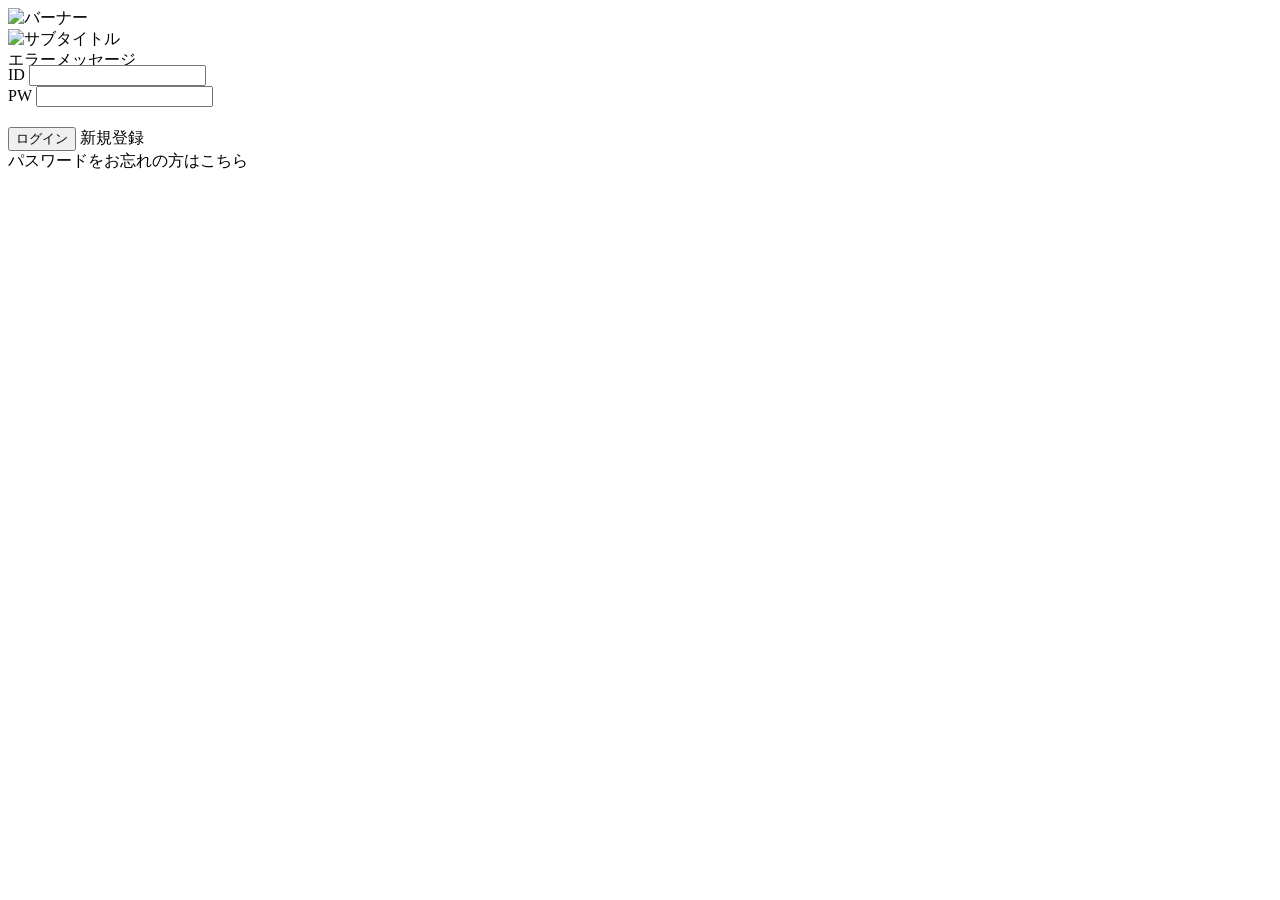
<file: src/main/resources/templates/login.html>
<!DOCTYPE html>
<html xmlns:th="http://www.thymeleaf.org">
<head>
    <meta charset="UTF-8">
    <meta name="viewport" content="width=device-width, initial-scale=1.0">
    <title>【 ログイン - E T T E 】</title>
    <link rel="stylesheet" th:href="@{/css/default.css}" />
    <link rel="stylesheet" th:href="@{/css/user.css}" />
</head>
    <!-- ヘッダー（ログイン未済）：実装完了 -->
    <div th:replace="~{fragments/header :: header}"></div>

    <!-- メイン：実装完了 -->
    <main>
        <div class="main-user-content">
            <!-- バーナー画像 -->
            <img th:src="@{/images/photo/default-banner.png}" alt="バーナー" class="img-default-banner" />

            <!-- コンテンツ -->
            <div class="div-default-form">
                <img th:src="@{/images/icon/signin.png}" alt="サブタイトル" class="img-default-subtitle" />
                <!-- ログイン処理ヴァリデーション -->
                <div style="height: 15px;">
                    <div th:if="${loginError}" th:text="${loginError}" class="validate-error">エラーメッセージ</div>
                </div>

                <!-- ログインフォーム -->
                <form th:action="@{/login}" method="post" class="form-login" th:object="${loginForm}">
                    
                    <!-- ログインID入力 -->
                    <div class="form-login-partion">
                        <label for="loginId" class="form-login-label">ID</label>
                        <input type="text" th:field="*{loginId}" id="loginId" class="form-login-input" /> 
                    </div>
                    <!-- ログインIDヴァリデーション -->
                    <div class="login-validate-div">
                        <div th:if="${#fields.hasErrors('loginId')}" th:errors="*{loginId}" class="validate-error">
                        </div>
                    </div>

                    <!-- パスワード入力 -->
                    <div class="form-login-partion">
                        <label for="password" class="form-login-label">PW</label>
                        <input type="password" th:field="*{password}" id="password" class="form-login-input" /> 
                    </div>
                    <!-- パスワードヴァリデーション -->
                    <div class="login-validate-div">
                        <div th:if="${#fields.hasErrors('password')}" th:errors="*{password}" class="validate-error">
                        </div>
                    </div>

                    <!-- ログインおよび新規登録ボタン -->
                    <div class="form-login-partion" style="margin-top: 20px;">
                        <button type="submit" class="button-header-default">ログイン</button>
                        <a th:href="@{/regist}" class="button-header-default">新規登録</a>
                    </div>


                    <!-- 未実装 -->
                    <div>
                        <a th:href="@{/findPassword}" class="link-login-findPw">パスワードをお忘れの方はこちら</a>
                    </div>
                </form>
            </div>
        </div>
    </main>

    <!-- フッター：実装完了 -->
    <div th:replace="~{fragments/footer :: footer}"></div>
</body>
</html>
</file>
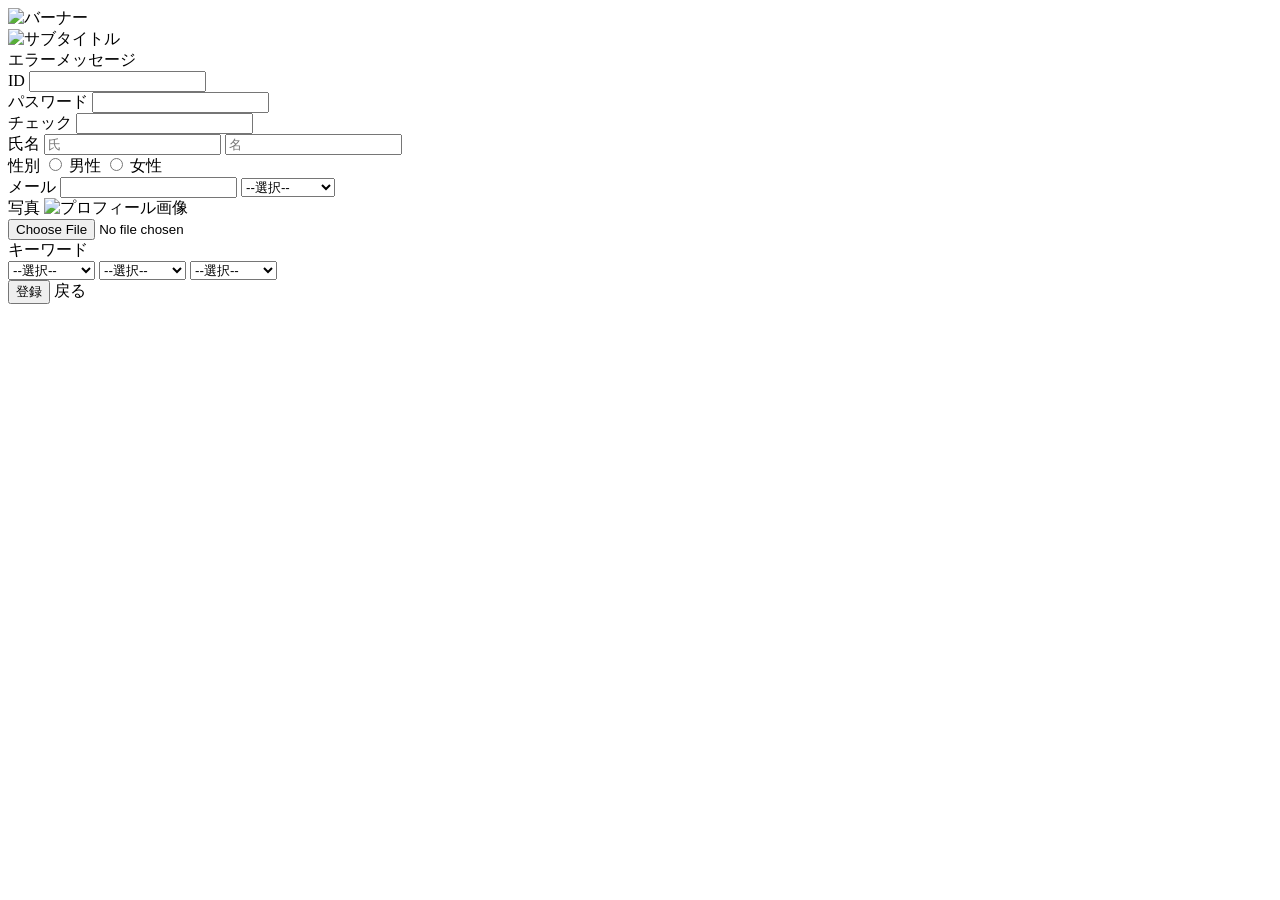
<file: src/main/resources/templates/regist.html>
<!DOCTYPE html>
<html xmlns:th="http://www.thymeleaf.org">

<head>
    <meta charset="UTF-8">
    <meta name="viewport" content="width=device-width, initial-scale=1.0">
    <title>【 新規登録 - E T T E 】</title>
    <link rel="stylesheet" th:href="@{/css/default.css}" />
    <link rel="stylesheet" th:href="@{/css/user.css}" />
</head>

<body>
    <!-- ヘッダー（ログイン未済）：実装完了 -->
    <div th:replace="~{fragments/header :: header}"></div>

    <!-- メイン：実装完了 -->
    <main>
        <div class="main-user-content">
            <!-- バーナー画像 -->
            <img th:src="@{/images/photo/default-banner.png}" alt="バーナー" class="img-default-banner" />

            <!-- コンテンツ -->
            <div class="div-default-form">
                <img th:src="@{/images/icon/regist.png}" alt="サブタイトル" class="img-default-subtitle" />
                <!-- ユーザー登録処理ヴァリデーション -->
                <div class="validate-div">
                    <div th:if="${titleError}" th:text="${titleError}" class="validate-error">エラーメッセージ</div>
                </div>

                <!-- ユーザー登録フォーム -->
                <form th:action="@{/registUser}" method="post" th:object="${userRegistForm}" class="form-regist"
                    enctype="multipart/form-data">

                    <!-- ログインID入力 -->
                    <div class="form-regist-partion">
                        <label for="loginId" class="form-regist-label">ID</label>
                        <input type="text" th:field="*{loginId}" id="loginId" class="form-regist-input" />
                    </div>
                    <!-- ログインIDヴァリデーション -->
                    <div class="validate-div">
                        <div th:if="${#fields.hasErrors('loginId')}" th:errors="*{loginId}" class="validate-error">
                        </div>
                    </div>

                    <!-- パスワード入力 -->
                    <div class="form-regist-partion">
                        <label for="password" class="form-regist-label">パスワード</label>
                        <input type="password" th:field="*{password}" id="password" class="form-regist-input" />
                    </div>
                    <div class="form-regist-partion">
                        <label for="passCheck" class="form-regist-label">チェック</label>
                        <input type="password" th:field="*{passCheck}" id="passCheck" class="form-regist-input" />
                    </div>
                    <!-- パスワードヴァリデーション -->
                    <div class="validate-div">
                        <div th:if="${#fields.hasErrors('password')}" th:errors="*{password}" class="validate-error">
                        </div>
                        <div th:if="${#fields.hasErrors('passCheck')}" th:errors="*{passCheck}" class="validate-error">
                        </div>
                    </div>

                    <!-- 氏名入力 -->
                    <div class="form-regist-partion">
                        <label for="userName" class="form-regist-label">氏名</label>
                        <input type="text" th:field="*{lastName}" id="userName" class="form-regist-input-s"
                            placeholder="氏" />
                        <input type="text" th:field="*{firstName}" class="form-regist-input-s" placeholder="名" />
                    </div>
                    <!-- 氏名ヴァリデーション -->
                    <div class="validate-div">
                        <div th:if="${#fields.hasErrors('lastName')}" th:errors="*{lastName}" class="validate-error">
                        </div>
                        <div th:if="${#fields.hasErrors('firstName')}" th:errors="*{firstName}" class="validate-error">
                        </div>
                    </div>

                    <!-- 性別入力 -->
                    <div class="form-regist-partion">
                        <label class="form-regist-label">性別</label>
                        <label for="gender-male">
                            <input type="radio" th:field="*{gender}" id="gender-male" value="male"> 男性
                        </label>
                        <label for="gender-female">
                            <input type="radio" th:field="*{gender}" id="gender-female" value="female"> 女性
                        </label>
                    </div>
                    <!-- 性別ヴァリデーション -->
                    <div class="validate-div">
                        <div th:if="${#fields.hasErrors('gender')}" th:errors="*{gender}" class="validate-error"></div>
                    </div>

                    <!-- メール入力 -->
                    <div class="form-regist-partion">
                        <label for="email" class="form-regist-label">メール</label>
                        <input type="text" th:field="*{email}" id="email" class="form-regist-input-s" />
                        <select th:field="*{domain}" id="email-domain" class="form-regist-select">
                            <option value="" disabled selected>--選択--</option>
                            <option value="@gmail.com">gmail.com</option>
                            <option value="@yahoo.co.jp">yahoo.co.jp</option>
                            <option value="@outlook.com">outlook.com</option>
                            <option value="custom">その他</option>
                        </select>
                    </div>

                    <!-- ユーザー写真ファイル登録 -->
                    <div class="form-regist-partion">
                        <label class="form-regist-label">写真</label>
                        <img id="previewImage"
                            th:src="${userRegistForm.imagePath != null} ? @{/images/photo/{file}(file=${userRegistForm.imagePath})} : @{/images/photo/default-profile.png}"
                            alt="プロフィール画像" class="img-regist-profile" />
                    </div>
                    <div class="div-regist-file">
                        <input type="file" id="imageInput" name="userImage" class="probDetail-file" />
                    </div>

                    <!-- キーワード入力 -->
                    <label class="form-regist-label">キーワード</label>
                    <div class="form-regist-partion">
                        <select th:field="*{keyword1}" id="keyword1" class="form-regist-select">
                            <option value="" disabled selected>--選択--</option>
                            <option th:each="k : ${keywordList}" th:value="${k.keywordId}" th:text="${k.keywordName}">
                                キーワード</option>
                        </select>
                        <select th:field="*{keyword2}" id="keyword2" class="form-regist-select">
                            <option value="" disabled selected>--選択--</option>
                            <option th:each="k : ${keywordList}" th:value="${k.keywordId}" th:text="${k.keywordName}">
                                キーワード</option>
                        </select>
                        <select th:field="*{keyword3}" id="keyword3" class="form-regist-select">
                            <option value="" disabled selected>--選択--</option>
                            <option th:each="k : ${keywordList}" th:value="${k.keywordId}" th:text="${k.keywordName}">
                                キーワード</option>
                        </select>
                    </div>
                    <!-- キーワードヴァリデーション -->
                    <div class="validate-div">
                        <div th:if="${#fields.hasErrors('keyword1')}" th:errors="*{keyword1}" class="validate-error">
                        </div>
                        <div th:if="${#fields.hasErrors('keyword2')}" th:errors="*{keyword2}" class="validate-error">
                        </div>
                        <div th:if="${#fields.hasErrors('keyword3')}" th:errors="*{keyword3}" class="validate-error">
                        </div>
                    </div>

                    <!-- ユーザー登録および戻るボタン -->
                    <div class="form-regist-partion2">
                        <button type="submit" class="button-header-default">登録</button>
                        <a th:href="@{/index}" class="button-header-default">戻る</a>
                    </div>
                </form>
            </div>
        </div>
    </main>

    <!-- フッター -->
    <div th:replace="fragments/footer :: footer"></div>
</body>

</html>
<script>
    document.addEventListener("DOMContentLoaded", function () {
        const imageInput = document.getElementById("imageInput");
        const previewImage = document.getElementById("previewImage");

        imageInput.addEventListener("change", function () {
            const file = this.files[0];
            if (file) {
                const reader = new FileReader();
                reader.onload = function (e) {
                    previewImage.src = e.target.result;
                };
                reader.readAsDataURL(file);
            }
        });
    });
</script>
</file>
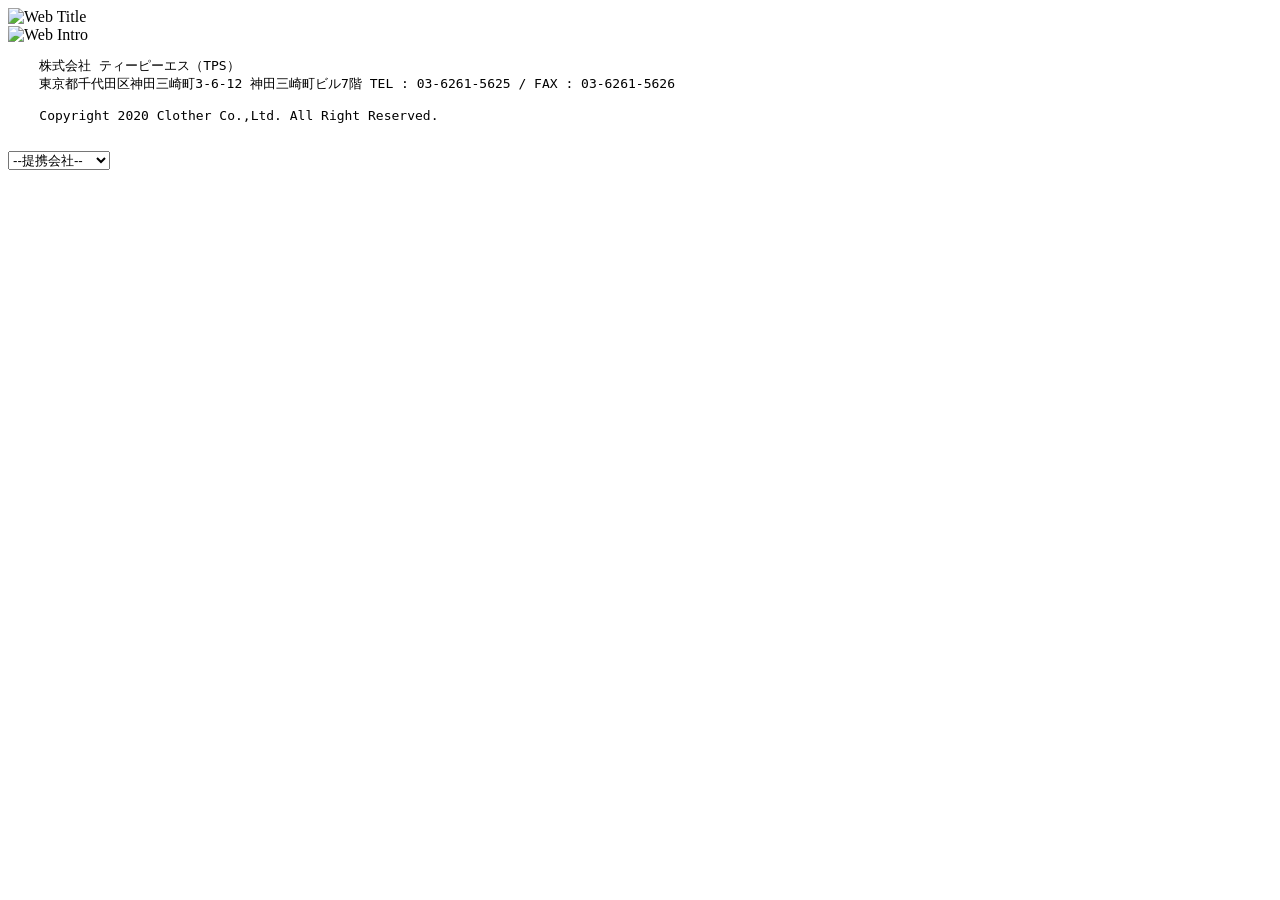
<file: src/main/resources/templates/fragments/footer.html>
<!DOCTYPE html>
<html lang="en">
<head>
    <meta charset="UTF-8">
    <meta name="viewport" content="width=device-width, initial-scale=1.0">
    <title>footer</title>
    <link rel="stylesheet" th:href="@{/css/default.css}" />
</head>
<body>
    <div th:fragment="footer">
        <footer>
            <div class="footer-div1">
                <a th:href="@{/index}">
                    <img th:src="@{/images/icon/webTitle.png}" alt="Web Title" class="img-footer-webtitle" />
                </a>
            </div>
            <div class="footer-div2">
                <img th:src="@{/images/icon/intersect.png}" alt="Web Intro" class="img-footer-webintro" />
                <div>
                    <pre class="footer-pre">
    株式会社 ティーピーエス（TPS）
    東京都千代田区神田三崎町3-6-12 神田三崎町ビル7階 TEL : 03-6261-5625 / FAX : 03-6261-5626

    Copyright 2020 Clother Co.,Ltd. All Right Reserved.
                    </pre>
                </div>
            </div>
            <div class="footer-div3">
                <select class="select-footer-companys">
                    <option>--提携会社--</option>
                    <option>株式会社SKI</option>
                    <option>株式会社CSE</option>
                    <option>株式会社ATG</option>
                </select>
            </div>
        </footer>
    </div>
</body>
</html>
</file>
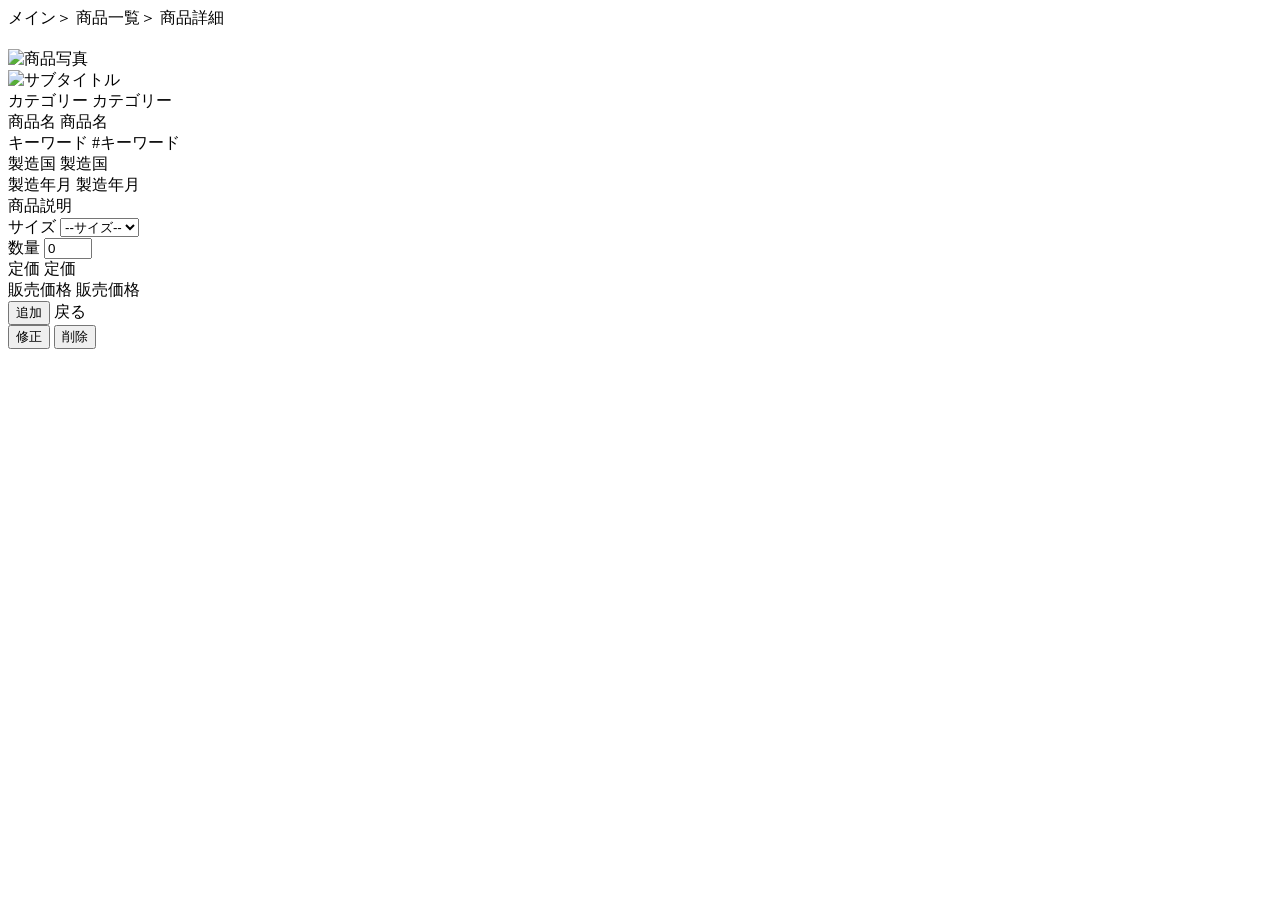
<file: src/main/resources/templates/productView/prodDetail.html>
<!DOCTYPE html>
<html xmlns:th="http://www.thymeleaf.org">

<head>
    <meta charset="UTF-8">
    <meta name="viewport" content="width=device-width, initial-scale=1.0">
    <title>【 商品詳細 - E T T E 】</title>
    <link rel="stylesheet" th:href="@{/css/default.css}" />
    <link rel="stylesheet" th:href="@{/css/product.css}" />
</head>

<body>

    <div th:replace="fragments/headerLogined :: header"></div>

    <main>
        <div class="page-path" style="margin-bottom: 20px;">
            <a th:href="@{/index}">メイン＞</a>
            <a th:href="@{/productList}">商品一覧＞</a>
            <a th:href="@{/productDetail}">商品詳細</a>
        </div>

        <div class="probDetail-content">
            <img th:src="${product.imagePath}" alt="商品写真" class="img-default-banner" />

            <div class="div-default-form">
                <img th:src="@{/images/icon/productdetail.png}" alt="サブタイトル" class="img-default-subtitle" />

                <form th:action="@{/cartIn}" method="post" th:object="${cartForm}" class="prodDetail-form">
                    <input type="hidden" th:field="*{productId}" />

                    <div class="probDetail-grid2 probDetail-partion">
                        <div class="probDetail-grid2">
                            <label class="prodDetail-label">カテゴリー</label>
                            <span class="probDetail-span1" th:text="${categoryName}"
                                style="overflow: hidden;">カテゴリー</span>
                        </div>

                        <div>
                            <label class="prodDetail-label">商品名</label>
                            <span class="probDetail-span4" th:text="${product.productName}">商品名</span>
                        </div>
                    </div>

                    <div class="probDetail-partion">
                        <label class="prodDetail-label">キーワード</label>
                        <span class="probDetail-span3" th:text="|＃${keywordName}|">#キーワード</span>
                    </div>

                    <div class="probDetail-grid2 probDetail-partion">
                        <div class="probDetail-grid2">
                            <label class="prodDetail-label">製造国</label>
                            <span class="probDetail-span1" th:text="${countryName}">製造国</span>
                        </div>

                        <div class="probDetail-grid2">
                            <label class="prodDetail-label">製造年月</label>
                            <span class="probDetail-span1" th:text="${product.manufactureDate}">製造年月</span>
                        </div>
                    </div>

                    <div class="probDetail-partion">
                        <span class="probDetail-span2" th:text="${product.description}">商品説明</span>
                    </div>

                    <div class="probDetail-grid2 probDetail-partion">
                        <div class="probDetail-grid2">
                            <label class="prodDetail-label">サイズ</label>
                            <select class="prodDetail-select" th:field="*{sizeId}">
                                <option value="" disabled selected>--サイズ--</option>
                                <option value="1">- S -</option>
                                <option value="2">- M -</option>
                                <option value="3">- L -</option>
                                <option value="4">- XL -</option>
                            </select>
                        </div>
                        <div class="probDetail-grid2">
                            <label class="prodDetail-label">数量</label>
                            <input type="number" th:field="*{quantity}" class="prodDetail-numbers" min="1" max="99"
                                value="0" required />
                        </div>
                    </div>

                    <div class="probDetail-grid2 probDetail-partion">
                        <div class="probDetail-grid2">
                            <label class="prodDetail-label">定価</label>
                            <span class="probDetail-span1" th:text="|￥${product.regularPrice}|">定価</span>
                        </div>
                        <div class="probDetail-grid2">
                            <label class="prodDetail-label">販売価格</label>
                            <span class="probDetail-span1" th:text="|￥${product.salePrice}|">販売価格</span>
                        </div>
                    </div>

                    <div class="probDetail-buttondiv">
                        <button class="probDetail-button">追加</button>
                        <a th:href="@{session.userId != null} ? '/productList' : '/index'"
                            class="probDetail-button">戻る</a>
                    </div>
                </form>

                <form method="get" class="admin-button">
                    <input type="hidden" name="productId" th:value="${product.productId}" />
                    <button th:if="${session.roleId == 1}" type="submit" class="probDetail-button"
                        formaction="/productUpdate">修正</button>
                    <button th:if="${session.roleId == 1}" type="submit" class="probDetail-button"
                        formaction="/productDelete">削除</button>
                </form>
            </div>
        </div>
    </main>

    <div th:replace="fragments/footer :: footer"></div>
</body>

</html>
</file>
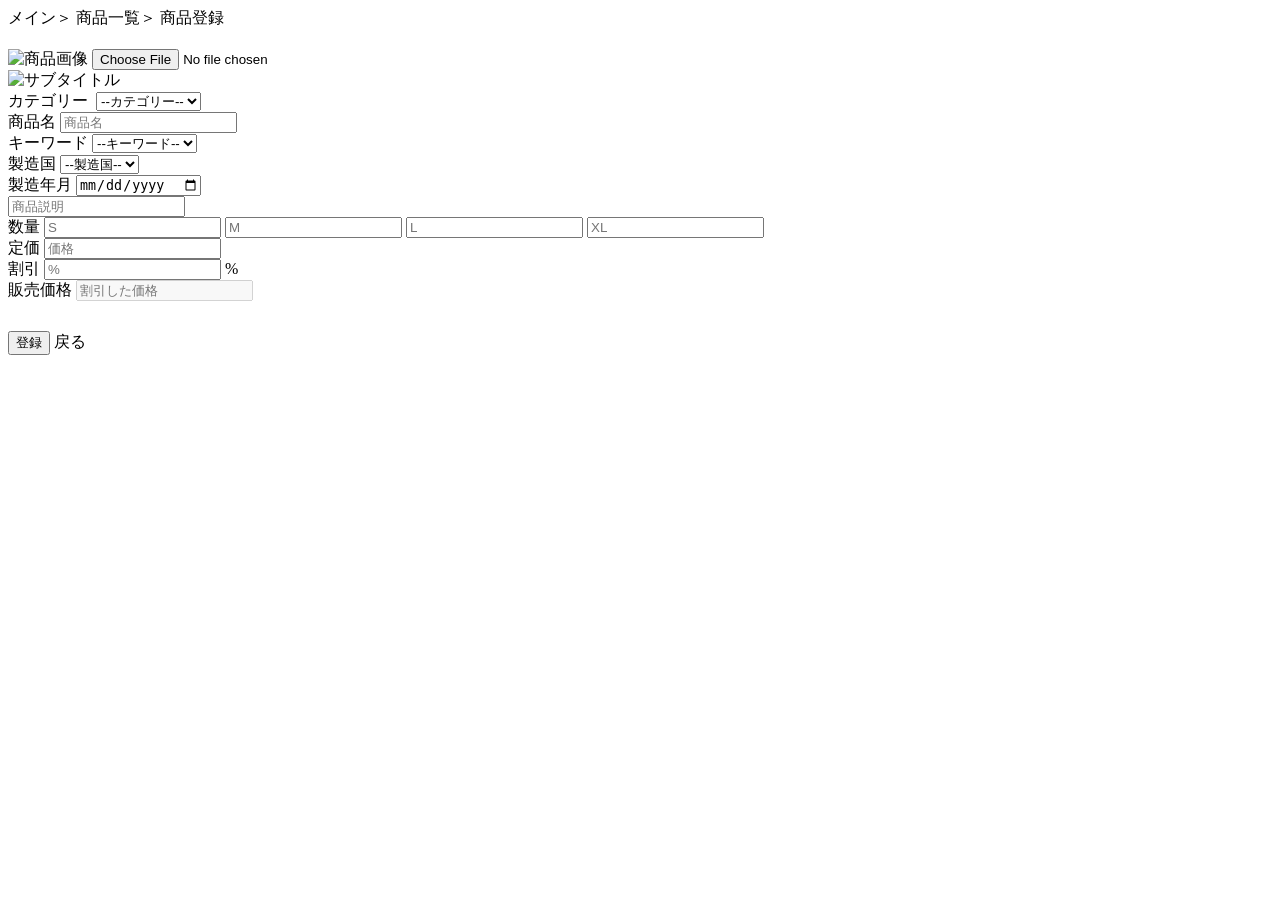
<file: src/main/resources/templates/productView/prodRegist.html>
<!DOCTYPE html>
<html xmlns:th="http://www.thymeleaf.org">

<head>
    <meta charset="UTF-8">
    <meta name="viewport" content="width=device-width, initial-scale=1.0">
    <title>【 商品登録 - E T T E 】</title>
    <link rel="stylesheet" th:href="@{/css/default.css}" />
    <link rel="stylesheet" th:href="@{/css/product.css}" />
</head>

<body>
    <div th:replace="fragments/headerLogined :: header"></div>

    <main>
        <div class="page-path" style="margin-bottom: 20px;">
            <a th:href="@{/index}">メイン＞</a>
            <a th:href="@{/productList}">商品一覧＞</a>
            <a th:href="@{/productRegist}">商品登録</a>
        </div>

        <div class="probDetail-content">
            <form th:action="@{/productRegist}" th:object="${productRegistForm}" method="post"
                enctype="multipart/form-data" class="product-imgRegister">
                <div class="product-image-div">
                    <img id="previewImage"
                        th:src="${productRegistForm.imagePath != null} ? @{/images/photo/{file}(file=${productRegistForm.imagePath})} : @{/images/photo/default-banner.png}"
                        alt="商品画像" class="img-default-banner" style="width: 100%;" />
                    <input type="file" id="imageInput" name="productImage" class="probDetail-file" />
                </div>

                <div class="div-default-form">
                    <img th:src="@{/images/icon/registproduct.png}" alt="サブタイトル" class="img-default-subtitle" />
                    <div class="prodDetail-form">
                        <div class="probDetail-grid2 prodUpdate-partion">
                            <div class="probDetail-grid2">
                                <label class="prodDetail-label" style="margin-right: 4px;">カテゴリー</label>
                                <select th:field="*{categoryId}" class="prodDetail-select">
                                    <option value="">--カテゴリー--</option>
                                    <option th:each="c : ${categoryList}" th:value="${c.categoryId}"
                                        th:text="${c.categoryName}">カテゴリー１</option>
                                </select>
                            </div>

                            <div class="probUpdate-grid2">
                                <label class="prodDetail-label">商品名</label>
                                <input type="text" th:field="*{productName}" placeholder="商品名"
                                    class="prodUpdate-input1" />
                            </div>
                        </div>

                        <div class="prodUpdate-grid4 probDetail-partion">
                            <label class="prodDetail-label">キーワード</label>
                            <select th:field="*{keywordId}" class="prodDetail-select">
                                <option value="">--キーワード--</option>
                                <option th:each="k : ${keywordList}" th:value="${k.keywordId}"
                                    th:text="${k.keywordName}">
                                    キーワード</option>
                            </select>
                        </div>

                        <div class="probDetail-grid2 probDetail-partion">
                            <div class="probDetail-grid2">
                                <label class="prodDetail-label">製造国</label>
                                <select th:field="*{countryId}" class="prodDetail-select">
                                    <option value="">--製造国--</option>
                                    <option th:each="country : ${countryList}" th:value="${country.countryId}"
                                        th:text="${country.countryName}">製造国</option>
                                </select>
                            </div>

                            <div class="probDetail-grid2">
                                <label class="prodDetail-label">製造年月</label>
                                <input type="date" th:field="*{manufactureDate}" class="probUpdate-date" />
                            </div>
                        </div>

                        <div class="probDetail-partion">
                            <input type="text" th:field="*{description}" class="probDetail-span2" placeholder="商品説明" />
                        </div>

                        <div class="prodUpdate-grid5 probDetail-partion">
                            <label class="prodDetail-label">数量</label>
                            <input type="number" th:field="*{stockS}" min="0" placeholder="S"
                                class="prodUpdate-numbers" />
                            <input type="number" th:field="*{stockM}" min="0" placeholder="M"
                                class="prodUpdate-numbers" />
                            <input type="number" th:field="*{stockL}" min="0" placeholder="L"
                                class="prodUpdate-numbers" />
                            <input type="number" th:field="*{stockXL}" min="0" placeholder="XL"
                                class="prodUpdate-numbers" />
                        </div>

                        <div class="prodUpdate-grid31 probDetail-partion">
                            <div class="prodUpdate-grid22">
                                <label class="prodDetail-label">定価</label>
                                <input type="number" th:field="*{regularPrice}" class="prodUpdate-price"
                                    placeholder="価格" style="color: black;" />
                            </div>
                            <div class="prodUpdate-percentdiv">
                                <label class="prodDetail-label">割引</label>
                                <input type="number" th:field="*{discountRate}" class="prodUpdate-percent"
                                    placeholder="%" />
                                <span>%</span>
                            </div>
                            <div class="prodUpdate-grid21">
                                <label class="prodDetail-label">販売価格</label>
                                <input type="number" th:field="*{salePrice}" class="prodUpdate-price"
                                    placeholder="割引した価格" disabled />
                            </div>
                        </div>
                        <div class="probDetail-buttondiv" style="margin-top: 30px;">
                            <button type="submit" class="probDetail-button">登録</button>
                            <a th:href="@{session.userId != null} ? '/productList' : '/index'"
                                class="probDetail-button">戻る</a>
                        </div>
                    </div>
                </div>
            </form>
        </div>
    </main>

    <div th:replace="fragments/footer :: footer"></div>
</body>

</html>
<script>
    document.addEventListener("DOMContentLoaded", function () {
        function updateSalePrice() {
            const regularPrice = parseFloat(document.querySelector('[name="regularPrice"]').value) || 0;
            const discountRate = parseFloat(document.querySelector('[name="discountRate"]').value) || 0;
            const salePrice = Math.floor(regularPrice * (1 - discountRate / 100));
            document.querySelector('[name="salePrice"]').value = salePrice;
        }

        document.querySelector('[name="regularPrice"]').addEventListener('input', updateSalePrice);
        document.querySelector('[name="discountRate"]').addEventListener('input', updateSalePrice);

        const imageInput = document.getElementById("imageInput");
        const previewImage = document.getElementById("previewImage");

        imageInput.addEventListener("change", function () {
            const file = this.files[0];
            if (file) {
                const reader = new FileReader();
                reader.onload = function (e) {
                    previewImage.src = e.target.result;
                };
                reader.readAsDataURL(file);
            }
        });
    });
</script>
</file>
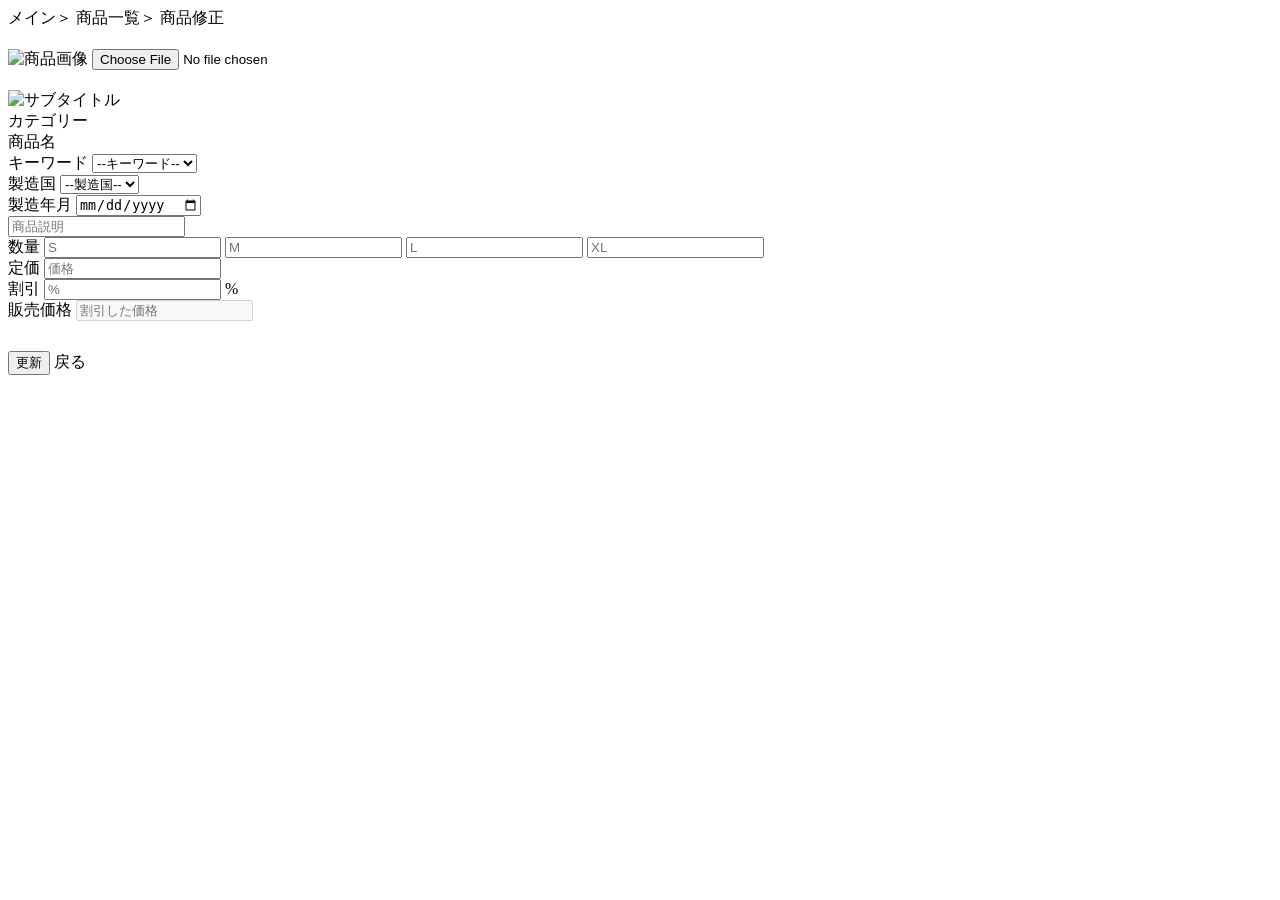
<file: src/main/resources/templates/productView/prodUpdate.html>
<!DOCTYPE html>
<html xmlns:th="http://www.thymeleaf.org">

<head>
    <meta charset="UTF-8">
    <meta name="viewport" content="width=device-width, initial-scale=1.0">
    <title>【 商品修正 - E T T E 】</title>
    <link rel="stylesheet" th:href="@{/css/default.css}" />
    <link rel="stylesheet" th:href="@{/css/product.css}" />
</head>

<body>

    <div th:replace="fragments/headerLogined :: header"></div>

    <main>

        <div class="page-path" style="margin-bottom: 20px;">
            <a th:href="@{/index}">メイン＞</a>
            <a th:href="@{/productList}">商品一覧＞</a>
            <a th:href="@{/productUpdate}">商品修正</a>
        </div>

        <div class="probDetail-content">
            <form th:action="@{/productUpdate}" method="post" th:object="${productUpdateForm}"
                enctype="multipart/form-data" class="product-imgRegister">
                <input type="hidden" th:field="*{productId}" />

                <div style="margin: 20px 0;">
                    <img id="previewImage" th:src="|${productUpdateForm.imagePath}|" alt="商品画像"
                        class="img-default-banner" style="width: 100%;" />
                    <input type="file" id="imageInput" name="productImage" class="probDetail-file" />
                </div>

                <div class="div-default-form">

                    <img th:src="@{/images/icon/updateproduct.png}" alt="サブタイトル" class="img-default-subtitle" />

                    <div class="prodDetail-form">
                        <div class="probDetail-grid2 prodUpdate-partion">

                            <div class="probDetail-grid2">
                                <label class="prodDetail-label" style="margin-right: 4px;">カテゴリー</label>
                                <input type="hidden" th:field="*{categoryId}" />
                                <span th:each="c : ${categoryList}"
                                    th:if="${c.categoryId} == ${productUpdateForm.categoryId}"
                                    th:text="${c.categoryName}" class="prodDetail-select" style="color: gray;">
                                </span>
                            </div>

                            <div class="probUpdate-grid2">
                                <label class="prodDetail-label">商品名</label>
                                <input type="hidden" th:field="*{productName}" />
                                <span th:text="*{productName}" class="prodUpdate-input1" style="color: gray;"></span>
                            </div>
                        </div>

                        <div class="prodUpdate-grid4 probDetail-partion">

                            <label class="prodDetail-label">キーワード</label>
                            <select th:field="*{keywordId}" class="prodDetail-select">
                                <option value="">--キーワード--</option>
                                <option th:each="k : ${keywordList}" th:value="${k.keywordId}"
                                    th:text="${k.keywordName}">キーワード</option>
                            </select>
                        </div>

                        <div class="probDetail-grid2 probDetail-partion">

                            <div class="probDetail-grid2">
                                <label class="prodDetail-label">製造国</label>
                                <select th:field="*{countryId}" class="prodDetail-select">
                                    <option value="">--製造国--</option>
                                    <option th:each="country : ${countryList}" th:value="${country.countryId}"
                                        th:text="${country.countryName}">製造国</option>
                                </select>
                            </div>

                            <div class="probDetail-grid2">
                                <label class="prodDetail-label">製造年月</label>
                                <input type="date" th:field="*{manufactureDate}" class="probUpdate-date" />
                            </div>
                        </div>

                        <div class="probDetail-partion">

                            <input type="text" th:field="*{description}" class="probDetail-span2" placeholder="商品説明" />
                        </div>

                        <div class="prodUpdate-grid5 probDetail-partion">

                            <label class="prodDetail-label">数量</label>
                            <input type="number" th:field="*{stockS}" min="0" placeholder="S"
                                class="prodUpdate-numbers" />
                            <input type="number" th:field="*{stockM}" min="0" placeholder="M"
                                class="prodUpdate-numbers" />
                            <input type="number" th:field="*{stockL}" min="0" placeholder="L"
                                class="prodUpdate-numbers" />
                            <!-- error -->
                            <input type="number" th:field="*{stockXL}" min="0" placeholder="XL"
                                class="prodUpdate-numbers" />
                        </div>

                        <div class="prodUpdate-grid31 probDetail-partion">

                            <div class="prodUpdate-grid22">
                                <label class="prodDetail-label">定価</label>
                                <input type="number" th:field="*{regularPrice}" class="prodUpdate-price"
                                    placeholder="価格" style="color: black;" />
                            </div>

                            <div class="prodUpdate-percentdiv">
                                <label class="prodDetail-label">割引</label>
                                <input type="number" th:field="*{discountRate}" class="prodUpdate-percent"
                                    placeholder="%" />
                                <span>%</span>
                            </div>

                            <div class="prodUpdate-grid21">
                                <label class="prodDetail-label">販売価格</label>
                                <input type="number" th:field="*{salePrice}" class="prodUpdate-price"
                                    placeholder="割引した価格" disabled />
                            </div>
                        </div>
                        <div class="probDetail-buttondiv" style="margin-top: 30px;">

                            <button type="submit" class="probDetail-button">更新</button>
                            <a th:href="@{session.userId != null} ? '/productList' : '/index'"
                                class="probDetail-button">戻る</a>
                        </div>
                    </div>
                </div>
            </form>
        </div>
    </main>

    <div th:replace="fragments/footer :: footer"></div>
</body>

</html>
<script>
    document.addEventListener("DOMContentLoaded", function () {
        function updateSalePrice() {
            const regularPrice = parseFloat(document.querySelector('[name="regularPrice"]').value) || 0;
            const discountRate = parseFloat(document.querySelector('[name="discountRate"]').value) || 0;
            const salePrice = Math.floor(regularPrice * (1 - discountRate / 100));
            document.querySelector('[name="salePrice"]').value = salePrice;
        }

        document.querySelector('[name="regularPrice"]').addEventListener('input', updateSalePrice);
        document.querySelector('[name="discountRate"]').addEventListener('input', updateSalePrice);

        const imageInput = document.getElementById("imageInput");
        const previewImage = document.getElementById("previewImage");

        imageInput.addEventListener("change", function () {
            const file = this.files[0];
            if (file) {
                const reader = new FileReader();
                reader.onload = function (e) {
                    previewImage.src = e.target.result;
                };
                reader.readAsDataURL(file);
            }
        });
    });
</script>
</file>
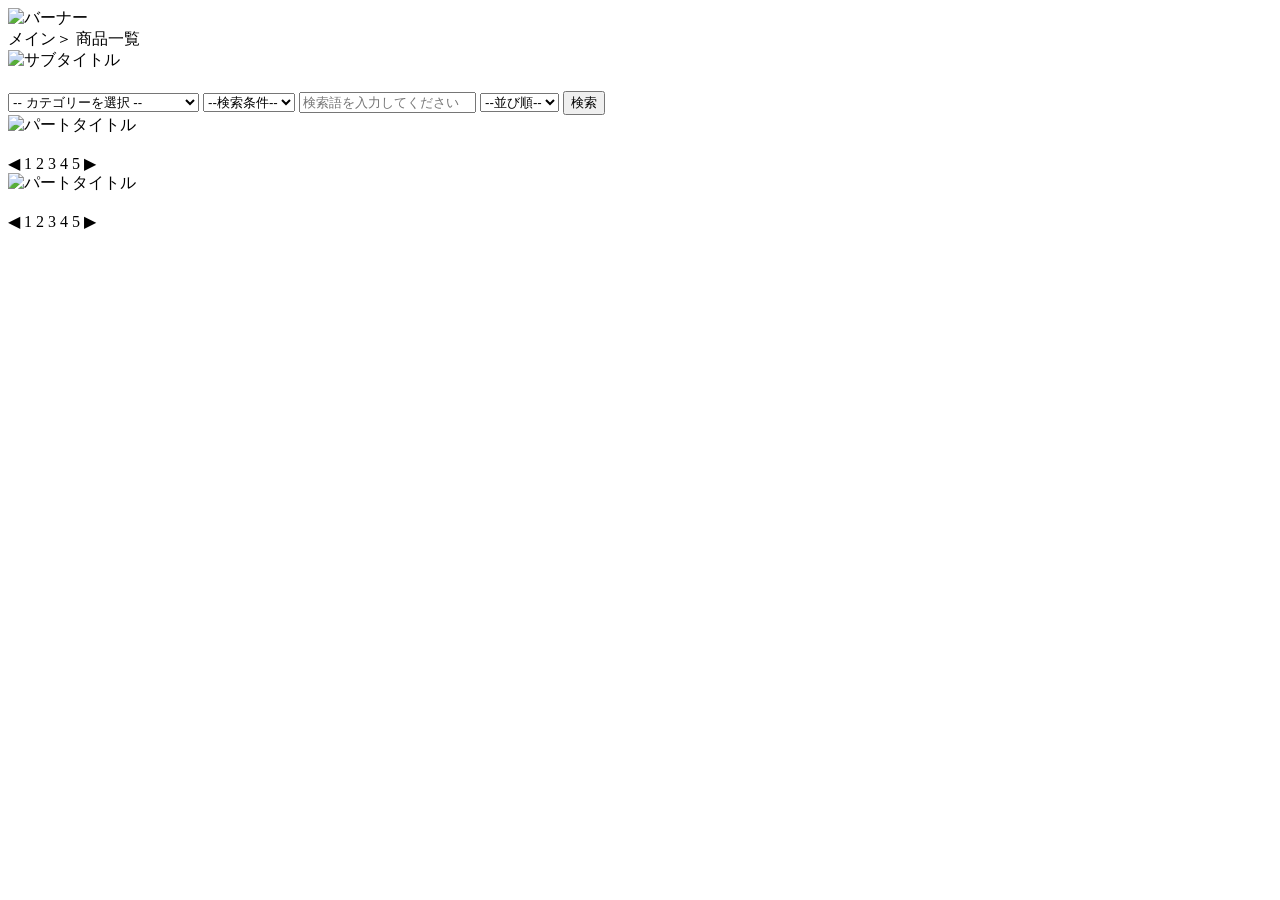
<file: src/main/resources/templates/productView/prodView.html>
<!DOCTYPE html>
<html xmlns:th="http://www.thymeleaf.org">

<head>
    <meta charset="UTF-8">
    <meta name="viewport" content="width=device-width, initial-scale=1.0">
    <title>【 商品一覧 - E T T E 】</title>
    <link rel="stylesheet" th:href="@{/css/default.css}" />
    <link rel="stylesheet" th:href="@{/css/product.css}" />
</head>

<body>
    <!-- 商品登録完了メッセージ -->
    <div th:if="${successRegistProduct}">
        <script th:inline="javascript">
            alert('[[${successRegistProduct}]]');
        </script>
    </div>

    <!-- 商品情報更新完了メッセージ -->
    <div th:if="${successUpdateProduct}">
        <script th:inline="javascript">
            alert('[[${successUpdateProduct}]]');
        </script>
    </div>

    <!-- 商品削除完了メッセージ -->
    <div th:if="${successDeleteProduct}">
        <script th:inline="javascript">
            alert('[[${successDeleteProduct}]]');
        </script>
    </div>

    <div th:replace="fragments/headerLogined :: header"></div>

    <main>

        <img th:src="@{/images/photo/productbanner.png}" alt="バーナー" class="prodView-banner" />

        <div class="page-path">
            <a th:href="@{/index}">メイン＞</a>
            <a th:href="@{/productList}">商品一覧</a>
        </div>

        <img th:src="@{/images/icon/productview.png}" alt="サブタイトル" />
        <div style="height: 20px;">
            <span th:if="${searchItemQ}" th:text="${searchItemQ}"></span>
        </div>

        <div>
            <span th:if="${#fields.hasErrors('productForm.searchType')}" th:errors="${productForm.searchType}"
                class="errorMessage"></span>
        </div>
        <div>
            <span th:if="${#fields.hasErrors('productForm.sortOrder')}" th:errors="${productForm.sortOrder}"
                class="errorMessage"></span>
        </div>

        <form th:action="@{/productSearch}" method="post" th:object="${productForm}" class="prodView-searchform">
            <select th:field="*{categoryId}" class="prodView-select">
                <option value="" selected>-- カテゴリーを選択 --</option>
                <option value="1">レディースファッション</option>
                <option value="2">メンズファッション</option>
                <option value="3">キッズ・ベビー・マタニティ</option>
                <option value="4">靴・シューズ</option>
                <option value="5">バッグ・小物・ブランド雑貨</option>
                <option value="6">アクセサリー・ジュエリー</option>
                <option value="7">下着・ルームウェア</option>
                <option value="8">和服・着物</option>
                <option value="9">家電</option>
                <option value="10">食品</option>
                <option value="11">コスメ・美容</option>
                <option value="12">本・雑誌・ゲーム</option>
            </select>
            <select th:field="*{searchType}" class="prodView-select">
                <option value="" selected>--検索条件--</option>
                <option value="productName">商品名</option>
                <option value="keyword">キーワード</option>
            </select>
            <input th:field="*{searchWord}" type="text" class="prodView-searchbar" placeholder="検索語を入力してください" />
            <select th:field="*{sortOrder}" class="prodView-select">
                <option value="" selected>--並び順--</option>
                <option value="created_at">新着順</option>
                <option value="sale_price">価格順</option>
                <option value="discount_rate">割引順</option>
            </select>
            <button class="prodView-searchbutton">検索</button>
        </form>

        <div class="prodView-recommenditem">
            <img th:src="@{/images/icon/recommends.png}" alt="パートタイトル" class="prodView-parttitle" />
            <div class="prodView-productList" th:if="${recommendList}" style="gap: 0;">
                <div th:each="recommend : ${recommendList}">
                    <form th:action="@{/productDetail}" method="post">
                        <input type="hidden" name="productId" th:value="${recommend.productId}" />
                        <div class="prodView-itemDiv" onclick="this.closest('form').submit()" style="cursor: pointer;">
                            <img th:src="@{${recommend.imagePath}}" th:alt="${recommend.productName}"
                                class="prodView-itemImg" />
                            <div class="prodView-nameDiv"><span th:text="${recommend.productName}"
                                    class="prodView-itemName"></span></div>
                            <div class="prodView-priceDiv"><span th:text="|定価:${recommend.regularPrice}円|"
                                    class="prodView-itemPrice"></span></div>
                            <div class="prodView-priceDiv">
                                <span th:text="|販売価格 : ${recommend.salePrice}円|"
                                    class="prodView-itemDiscountPrice"></span>
                            </div>
                        </div>
                    </form>
                </div>
            </div>
            <div class="prodView-pagination">
                ◀ 1 2 3 4 5 ▶
            </div>
        </div>

        <div class="prodView-searchitem">
            <img th:src="@{/images/icon/searchresult.png}" alt="パートタイトル" class="prodView-parttitle" />
            <div class="prodView-productList" th:if="${productList}">
                <div th:each="product : ${productList}">
                    <form th:action="@{/productDetail}" method="post">
                        <input type="hidden" name="productId" th:value="${product.productId}" />
                        <div class="prodView-itemDiv" onclick="this.closest('form').submit()" style="cursor: pointer;">
                            <img th:src="@{${product.imagePath}}" th:alt="${product.productName}"
                                class="prodView-itemImg" />
                            <div class="prodView-nameDiv"><span th:text="${product.productName}"
                                    class="prodView-itemName"></span></div>
                            <div class="prodView-priceDiv"><span th:text="|定価:${product.regularPrice}円|"
                                    class="prodView-itemPrice"></span></div>
                            <div class="prodView-priceDiv">
                                <span th:text="|販売価格 : ${product.salePrice}円|" class="prodView-itemDiscountPrice"></span>
                            </div>
                        </div>
                    </form>
                </div>
            </div>
            <div class="prodView-pagination">
                ◀ 1 2 3 4 5 ▶
            </div>
        </div>
    </main>

    <div th:replace="fragments/footer :: footer"></div>
</body>

</html>
</file>
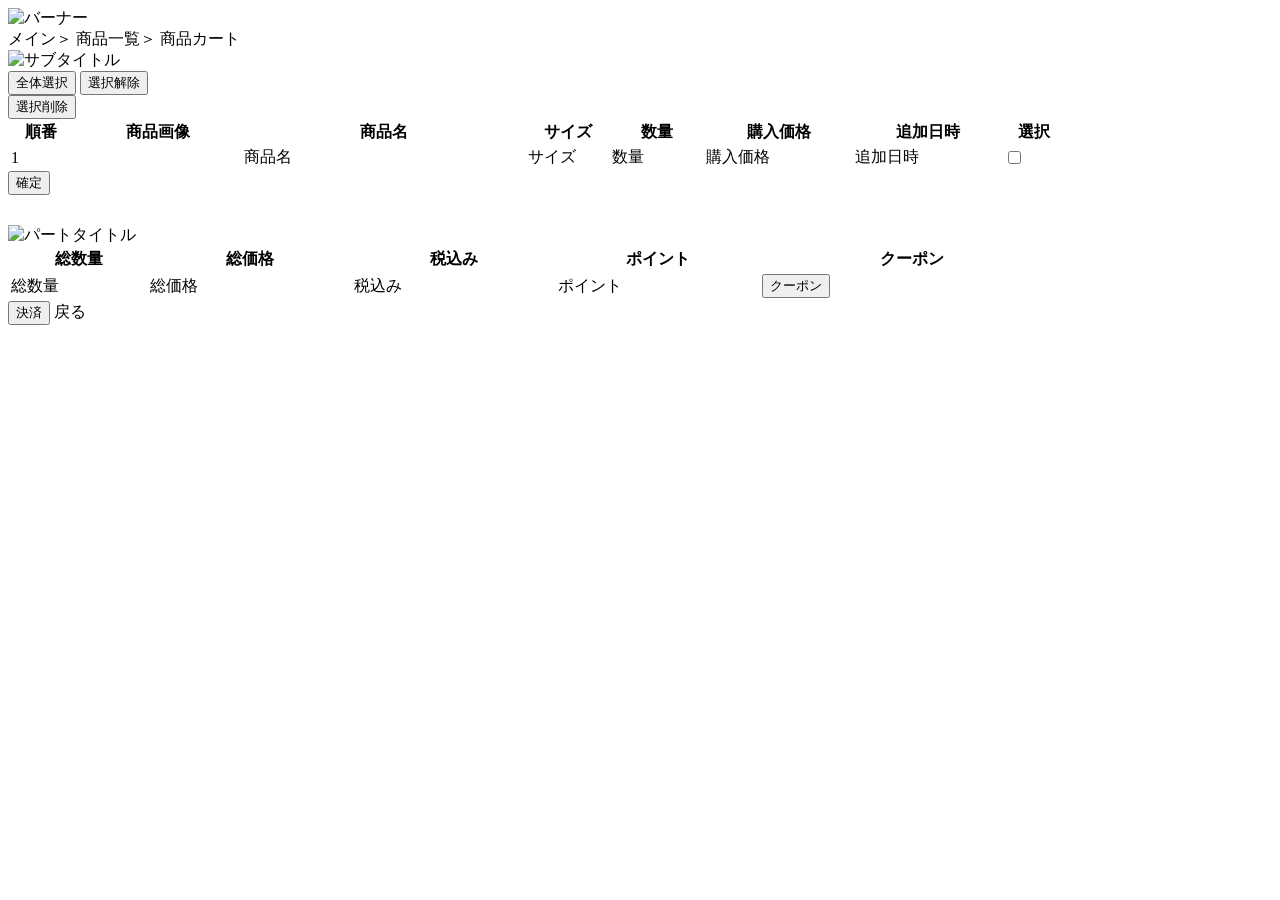
<file: src/main/resources/templates/purchase/purcCargo.html>
<!DOCTYPE html>
<html xmlns:th="http://www.thymeleaf.org">

<head>
    <meta charset="UTF-8">
    <meta name="viewport" content="width=device-width, initial-scale=1.0">
    <title>【 商品カート - E T T E 】</title>
    <link rel="stylesheet" th:href="@{/css/default.css}" />
    <link rel="stylesheet" th:href="@{/css/product.css}" />
</head>

<body>
    <!-- カート追加完了メッセージ -->
    <div th:if="${successCartIn}">
        <script th:inline="javascript">
            alert('[[${successCartIn}]]');
        </script>
    </div>

    <div th:replace="fragments/headerLogined :: header"></div>

    <main>

        <img th:src="@{/images/photo/shoppingcart.png}" alt="バーナー" class="prodView-banner" />


        <div class="page-path">
            <a th:href="@{/index}">メイン＞</a>
            <a th:href="@{/productList}">商品一覧＞</a>
            <a th:href="@{/cartList}">商品カート</a>
        </div>

        <img th:src="@{/images/icon/shoppingcartlist.png}" alt="サブタイトル" />

        <div class="purcCargo-checkbox">
            <div>
                <input type="button" value="全体選択" class="purcCargo-button1" />
                <input type="button" value="選択解除" class="purcCargo-button1" />
            </div>
            <input type="button" value="選択削除" class="purcCargo-button1" />
        </div>

        <div class="purcCargo-div" style="margin-bottom: 30px;">
            <form th:action="@{/choiceItem}" method="post" th:object="${choiceForm}">
                <table>
                    <tr class="purcCargo-tabletr1">
                        <th style="width: 60px;">順番</th>
                        <th style="width: 165px;">商品画像</th>
                        <th style="width: 280px;">商品名</th>
                        <th style="width: 80px;">サイズ</th>
                        <th style="width: 90px;">数量</th>
                        <th style="width: 145px;">購入価格</th>
                        <th style="width: 145px;">追加日時</th>
                        <th style="width: 60px;">選択</th>
                    </tr>
                    <tr th:each="item, stat : ${cartList}" class="purcCargo-tabletr1">
                        <td th:text="${stat.count}">1</td>
                        <td><img th:src="@{${item.imagePath}}" style="width: 165px;" /></td>
                        <td th:text="${item.productName}">商品名</td>
                        <td th:text="${item.sizeName}">サイズ</td>
                        <td th:text="${item.quantity}">数量</td>
                        <td th:text="'￥'+${item.salePrice}*${item.quantity}">購入価格</td>
                        <td th:text="${item.addedAtFormatted}">追加日時</td>
                        <td><input type="checkbox" th:field="*{cartIds}" th:value="${item.cartId}" /></td>
                    </tr>
                </table>
                <div class="purcCargo-buttonbox">
                    <button type="submit" class="purcCargo-button2">確定</button>
                </div>
            </form>
        </div>

        <div class="purcCargo-div">
            <img th:src="@{/images/icon/total.png}" alt="パートタイトル" class="prodView-parttitle" />
            <form th:action="@{/purchase}" method="post" th:object="${purchaseForm}">
                <th:block th:each="id : ${purchaseForm.cartIds}">
                    <input type="hidden" name="cartIds" th:value="${id}" />
                </th:block>
                <table>
                    <tr class="purcCargo-tabletr2">
                        <th style="width: 135px;">総数量</th>
                        <th style="width: 200px;">総価格</th>
                        <th style="width: 200px;">税込み</th>
                        <th style="width: 200px;">ポイント</th>
                        <th style="width: 300px;">クーポン</th>
                    </tr>
                    <tr class="purcCargo-tabletr2">
                        <td th:if="${totalQuantity}" th:text="${totalQuantity}">総数量</td>
                        <td th:if="${totalPrice}" th:text="|￥${totalPrice}|">総価格</td>
                        <td th:if="${taxIncludedPrice}" th:text="|￥${#numbers.formatDecimal(taxIncludedPrice, 0, 0)}|">
                            税込み</td>
                        <td th:if="${point}" th:text="|${#numbers.formatDecimal(point, 0, 0)}pt|">ポイント</td>
                        <td th:if="${point}"><input type="button" value="クーポン" class="purcCargo-button1" /></td>
                    </tr>
                </table>

                <!-- <input type="hidden" th:field="*{cartId}" /> -->
                <input type="hidden" th:field="*{totalQuantity}" />
                <input type="hidden" th:field="*{totalPrice}" />
                <input type="hidden" th:field="*{taxIncludedPrice}" />
                <input type="hidden" th:field="*{point}" />

                <div class="purcCargo-buttonbox">
                    <button class="purcCargo-button2">決済</button>
                    <a th:href="@{session.userId != null} ? '/productList' : '/index'" class="purcCargo-button2">戻る</a>
                </div>
            </form>
        </div>
    </main>

    <div th:replace="fragments/footer :: footer"></div>
</body>

</html>
</file>
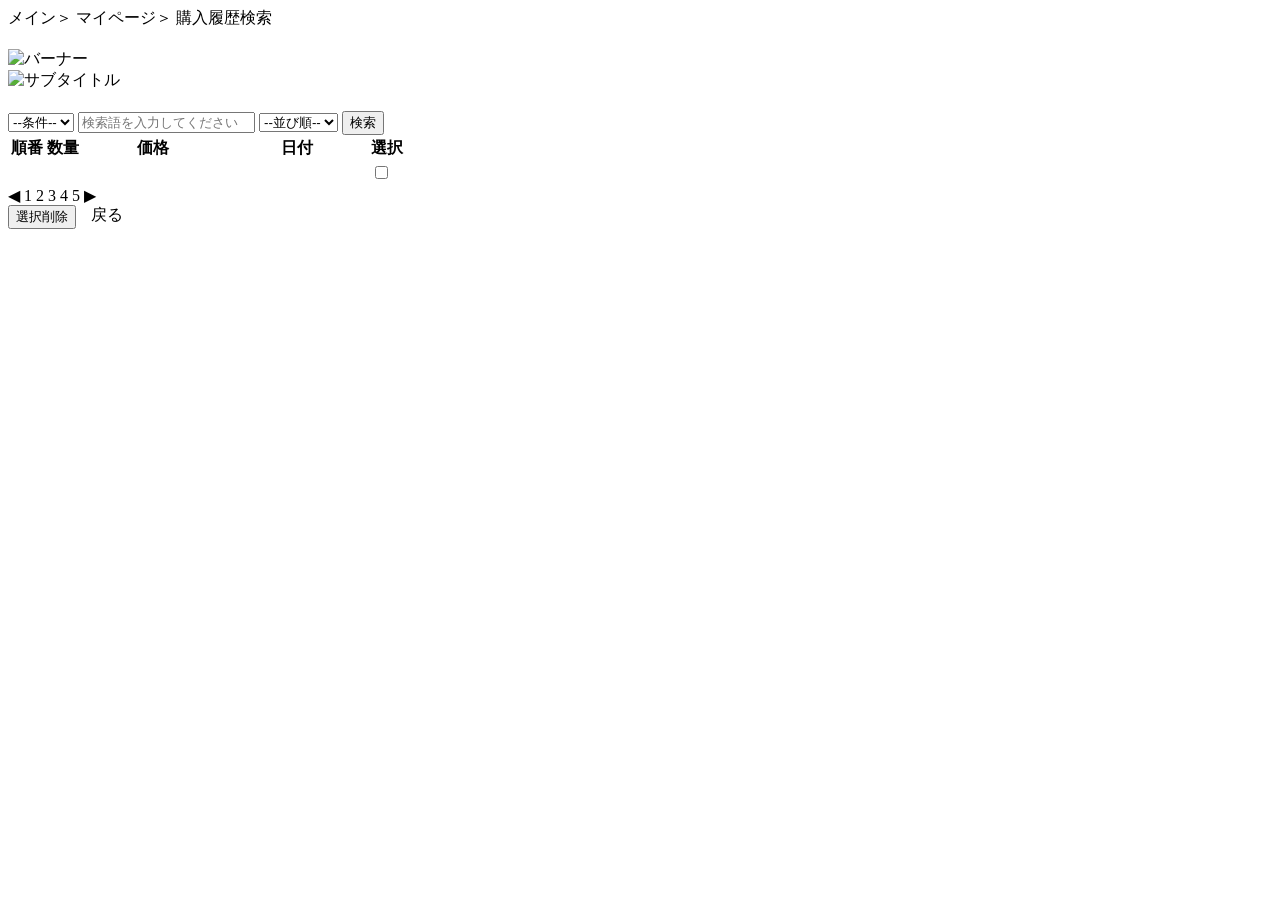
<file: src/main/resources/templates/purchase/purcHistory.html>
<!DOCTYPE html>
<html xmlns:th="http://www.thymeleaf.org">

<head>
    <meta charset="UTF-8">
    <meta name="viewport" content="width=device-width, initial-scale=1.0">
    <title>【 購入履歴 - E T T E 】</title>
    <link rel="stylesheet" th:href="@{/css/default.css}" />
    <link rel="stylesheet" th:href="@{/css/purchase.css}" />
</head>

<body>
    <!-- 購入完了メッセージ -->
    <div th:if="${successPurchase}">
        <script th:inline="javascript">
            alert('[[${successPurchase}]]');
        </script>
    </div>

    <!-- 購入履歴削除メッセージ -->
    <div th:if="${successDeletePurchase}">
        <script th:inline="javascript">
            alert('[[${successDeletePurchase}]]');
        </script>
    </div>

    <div th:replace="~{fragments/headerLogined :: header}"></div>

    <main>
        <div class="page-path" style="width: 1100px; margin-bottom: 20px;">
            <a th:href="@{/index}">メイン＞</a>
            <a th:href="@{/mypage}">マイページ＞</a>
            <a th:href="@{/purchaseHistory}">購入履歴検索</a>
        </div>

        <div class="main-user-content">
            <img th:src="@{/images/photo/mypagebanner.png}" alt="バーナー" class="img-default-banner" />

            <div class="div-default-form">

                <img th:src="@{/images/icon/history.png}" alt="サブタイトル" class="img-default-subtitle userPage-partion"
                    style="margin-bottom: 20px;" />

                <form th:action="@{/purchaseHistory}" method="post" th:object="${searchForm}">
                    <div class="purchase-searchbox">

                        <select th:field="*{searchCondition}" class="purchase-button">
                            <option value="">--条件--</option>
                            <option value="productName">商品名</option>
                            <option value="price">価格</option>
                        </select>

                        <input type="text" th:field="*{searchKeyword}" placeholder="検索語を入力してください"
                            class="purchase-button" />

                        <select th:field="*{sortBy}" class="purchase-button">
                            <option value="">--並び順--</option>
                            <option value="date">日付順</option>
                            <option value="quantity">数量順</option>
                            <option value="price">金額順</option>
                        </select>

                        <input type="submit" value="検索" class="purchase-button purchase-researchbutton" />
                    </div>
                </form>
                <form th:action="@{/purchaseHistory/delete}" method="post" class="purchase-form">
                    <div>
                        <table>
                            <tr class="purchase-history">
                                <th>順番</th>
                                <th>数量</th>
                                <th style="width: 140px;">価格</th>
                                <th style="width: 140px;">日付</th>
                                <th>選択</th>
                            </tr>
                            <tr class="purchase-history" th:each="history, stat : ${purchaseList}">
                                <td th:text="${stat.count}"></td>
                                <td th:text="${history.quantity}"></td>
                                <td th:text="|￥${history.totalPrice}|"></td>
                                <td th:text="${#temporals.format(history.purchasedAt, 'yyyy/MM/dd')}"></td>
                                <td>
                                    <input type="checkbox" th:value="${history.purchaseId}" name="selectedIds" />
                                </td>
                            </tr>
                        </table>
                    </div>
                    <div class="purchase-flexbox">
                        <div>
                            <span>◀ 1 2 3 4 5 ▶</span>
                        </div>
                        <div style="display: flex; gap: 15px;">
                            <input type="submit" value="選択削除" class="purchase-actionbutton" />
                            <a th:href="@{session.userId != null} ? '/mypage' : '/login'" class="purchase-actionbutton"
                                style="text-decoration: none; display: inline-block; text-align: center;">戻る</a>
                        </div>
                    </div>
                </form>
            </div>
        </div>
    </main>

    <div th:replace="fragments/footer :: footer"></div>
</body>

</html>
</file>
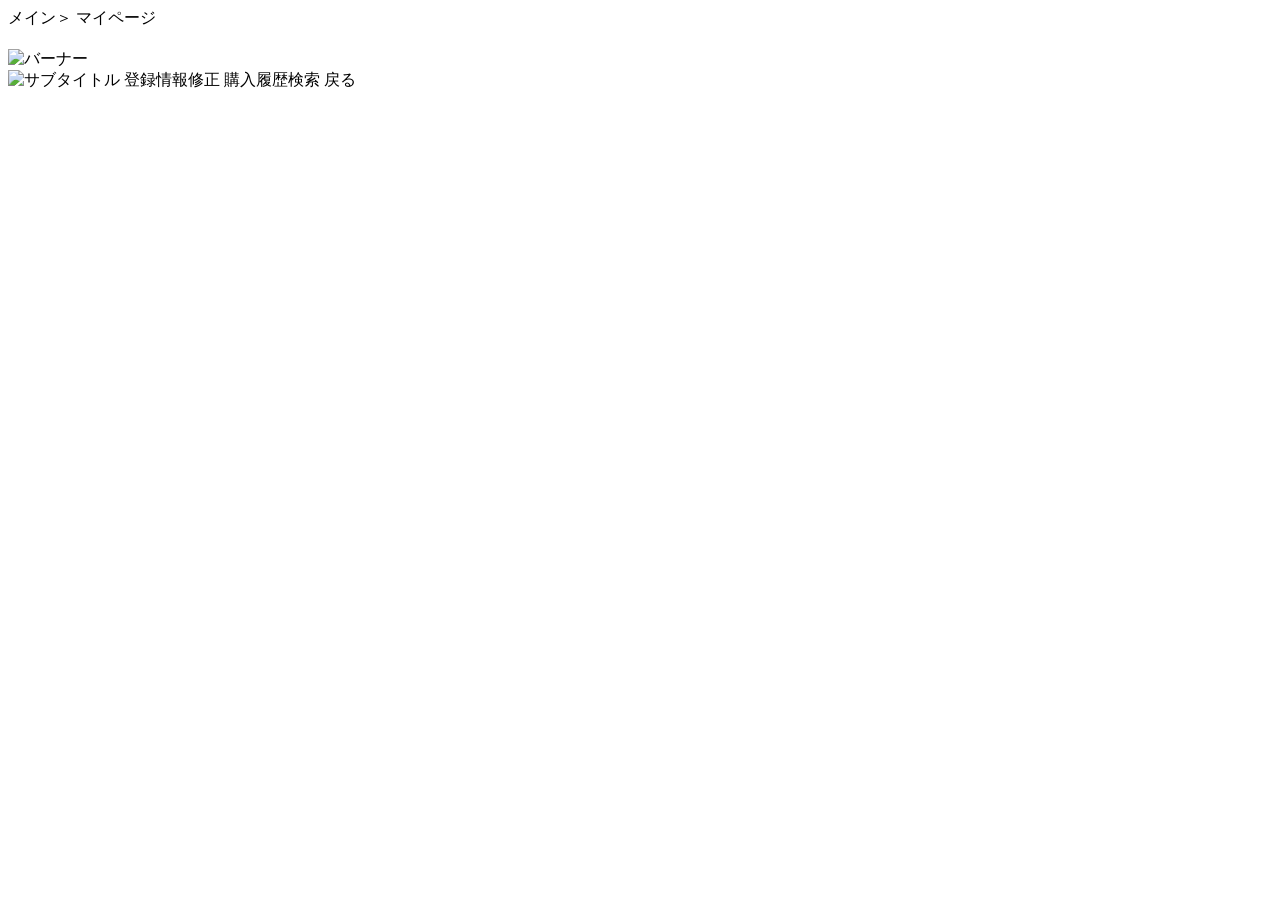
<file: src/main/resources/templates/userView/userPage.html>
<!DOCTYPE html>
<html xmlns:th="http://www.thymeleaf.org">

<head>
    <meta charset="UTF-8">
    <meta name="viewport" content="width=device-width, initial-scale=1.0">
    <title>【 マイページ - E T T E 】</title>
    <link rel="stylesheet" th:href="@{/css/default.css}" />
    <link rel="stylesheet" th:href="@{/css/user.css}" />
</head>

<body>
    <div th:replace="~{fragments/headerLogined :: header}"></div>

    <main>
        <div class="page-path" style="width: 1100px; margin-bottom: 20px;">
            <a th:href="@{/index}">メイン＞</a>
            <a th:href="@{/mypage}">マイページ</a>
        </div>

        <div class="main-user-content">
            <img th:src="@{/images/photo/mypagebanner.png}" alt="バーナー" class="img-default-banner" />

            <div class="div-default-form">
                <img th:src="@{/images/icon/mypage.png}" alt="サブタイトル" class="img-default-subtitle userPage-partion" />
                <a th:href="@{/userUpdate}" class="button-userPage-menu">登録情報修正</a>
                <a th:href="@{/purchaseHistory}" class="button-userPage-menu">購入履歴検索</a>
                <a th:href="@{session.loginId != null} ? '/index' : '/login'" class="button-userPage-menu">戻る</a>
            </div>
        </div>
    </main>

    <div th:replace="~{fragments/footer :: footer}"></div>
</body>

</html>
</file>
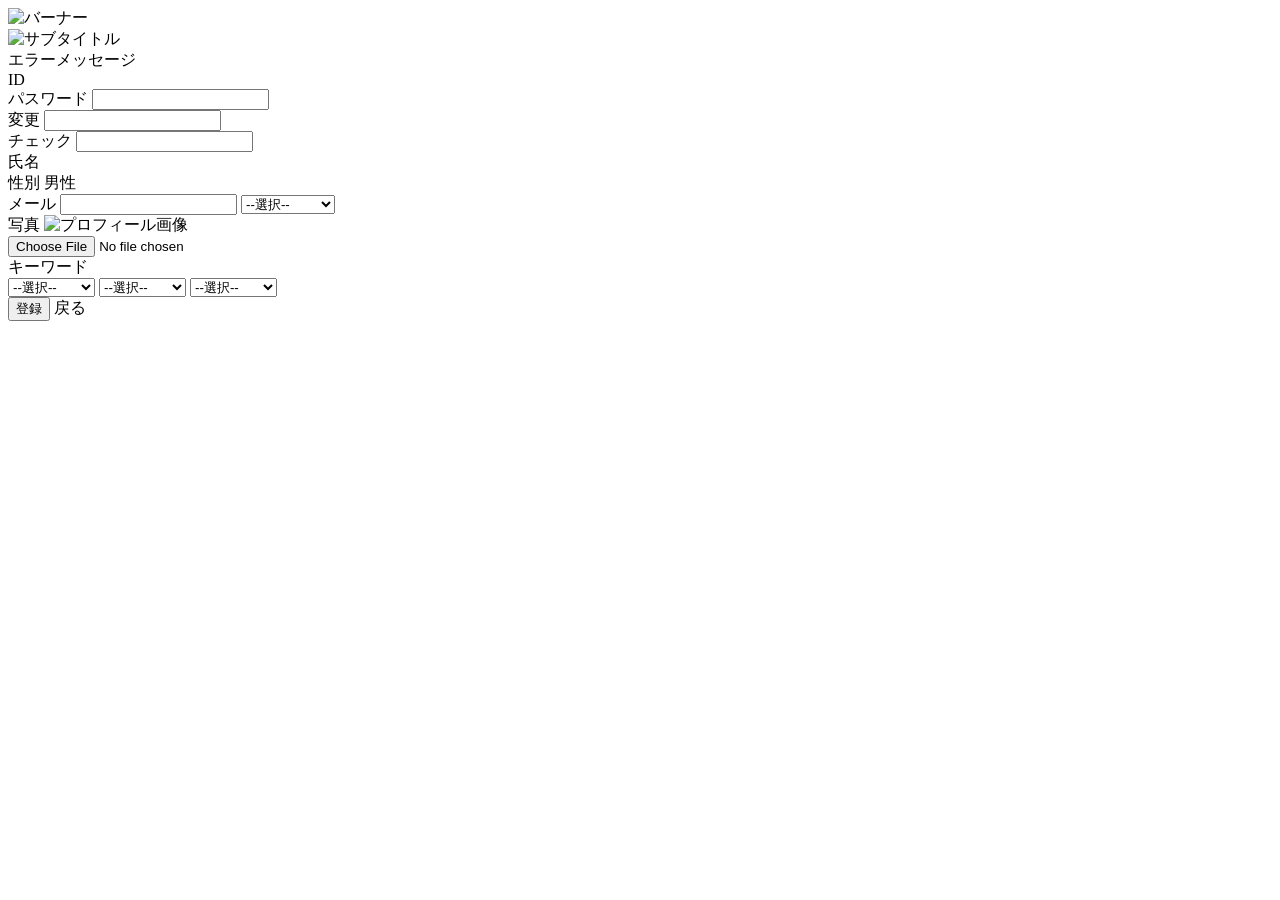
<file: src/main/resources/templates/userView/userUpdate.html>
<!DOCTYPE html>
<html xmlns:th="http://www.thymeleaf.org">

<head>
    <meta charset="UTF-8">
    <meta name="viewport" content="width=device-width, initial-scale=1.0">
    <title>【 登録情報修正 - E T T E 】</title>
    <link rel="stylesheet" th:href="@{/css/default.css}" />
    <link rel="stylesheet" th:href="@{/css/user.css}" />
</head>

<body>
    <div th:replace="~{fragments/headerLogined :: header}"></div>

    <main>
        <div class="main-user-content">
            <img th:src="@{/images/photo/default-banner.png}" alt="バーナー" class="img-default-banner" />

            <div class="div-default-form">
                <img th:src="@{/images/icon/userupdate.png}" alt="サブタイトル" class="img-default-subtitle" />
                <div class="validate-div">
                    <div th:if="${titleError}" th:text="${titleError}" class="validate-error">エラーメッセージ</div>
                </div>

                <form th:action="@{/updateUser}" method="post" th:object="${userUpdateForm}" class="form-regist"
                    enctype="multipart/form-data">
                    <input type="hidden" th:field="*{userId}" />
                    <div class="form-regist-partion">
                        <label for="loginId" class="form-regist-label">ID</label>
                        <span th:text="${user.loginId}" id="loginId" class="form-regist-input"></span>
                    </div>
                    <div class="validate-div">
                    </div>

                    <div class="form-regist-partion">
                        <label for="password" class="form-regist-label">パスワード</label>
                        <input type="password" th:field="*{password}" id="password" class="form-regist-input" />
                    </div>
                    <div class="form-regist-partion">
                        <label for="newPassword" class="form-regist-label">変更</label>
                        <input type="password" th:field="*{newPassword}" id="newPassword" class="form-regist-input" />
                    </div>
                    <div class="form-regist-partion">
                        <label for="newPassCheck" class="form-regist-label">チェック</label>
                        <input type="password" th:field="*{newPassCheck}" id="newPassCheck" class="form-regist-input" />
                    </div>
                    <div class="validate-div">
                        <div th:if="${#fields.hasErrors('password')}" th:errors="*{password}" class="validate-error">
                        </div>
                        <div th:if="${#fields.hasErrors('newPassword')}" th:errors="*{newPassword}"
                            class="validate-error">
                        </div>
                        <div th:if="${#fields.hasErrors('newPassCheck')}" th:errors="*{newPassCheck}"
                            class="validate-error">
                        </div>
                    </div>

                    <div class="form-regist-partion">
                        <label for="userName" class="form-regist-label">氏名</label>
                        <span th:text="${user.lastName}" id="userName" class="form-regist-input-s"></span>
                        <span th:text="${user.firstName}" class="form-regist-input-s"></span>
                    </div>
                    <div class="validate-div">
                    </div>

                    <div class="form-regist-partion">
                        <label for="gender" class="form-regist-label">性別</label>
                        <span th:text="${user.gender}" id="gender">男性</span>
                    </div>
                    <div class="validate-div">
                    </div>

                    <div class="form-regist-partion">
                        <label for="email" class="form-regist-label">メール</label>
                        <input type="text" th:field="*{email}" id="email" class="form-regist-input-s" />
                        <select th:field="*{domain}" id="email-domain" class="form-regist-select">
                            <option value="" disabled selected>--選択--</option>
                            <option value="@gmail.com">gmail.com</option>
                            <option value="@yahoo.co.jp">yahoo.co.jp</option>
                            <option value="@outlook.com">outlook.com</option>
                            <option value="custom">その他</option>
                        </select>
                    </div>

                    <div class="form-regist-partion">
                        <label class="form-regist-label">写真</label>
                        <input type="hidden" th:field="*{imagePath}" />
                        <img id="previewImage"
                            th:src="${userUpdateForm.imagePath != null} ? '' + ${userUpdateForm.imagePath} : '/images/userImages/default-profile.png'"
                            alt="プロフィール画像" class="img-regist-profile" />
                    </div>
                    <div class="div-regist-file">
                        <input type="file" th:field="*{userImage}" id="imageInput" class="probDetail-file" />
                    </div>

                    <label class="form-regist-label">キーワード</label>
                    <div class="form-regist-partion">
                        <select th:field="*{keyword1}" id="keyword1" class="form-regist-select">
                            <option value="" disabled selected>--選択--</option>
                            <option th:each="k : ${keywordList}" th:value="${k.keywordId}" th:text="${k.keywordName}">
                                キーワード</option>
                        </select>
                        <select th:field="*{keyword2}" id="keyword2" class="form-regist-select">
                            <option value="" disabled selected>--選択--</option>
                            <option th:each="k : ${keywordList}" th:value="${k.keywordId}" th:text="${k.keywordName}">
                                キーワード</option>
                        </select>
                        <select th:field="*{keyword3}" id="keyword3" class="form-regist-select">
                            <option value="" disabled selected>--選択--</option>
                            <option th:each="k : ${keywordList}" th:value="${k.keywordId}" th:text="${k.keywordName}">
                                キーワード</option>
                        </select>
                    </div>
                    <div class="validate-div">
                        <div th:if="${#fields.hasErrors('keyword1')}" th:errors="*{keyword1}" class="validate-error">
                        </div>
                        <div th:if="${#fields.hasErrors('keyword2')}" th:errors="*{keyword2}" class="validate-error">
                        </div>
                        <div th:if="${#fields.hasErrors('keyword3')}" th:errors="*{keyword3}" class="validate-error">
                        </div>
                    </div>

                    <div class="form-regist-partion2">
                        <button type="submit" class="button-header-default">登録</button>
                        <a th:href="@{session.loginId != null} ? '/mypage' : '/login'"
                            class="button-header-default">戻る</a>
                    </div>
                </form>
            </div>
        </div>
    </main>

    <div th:replace="~{fragments/footer :: footer}"></div>
</body>

</html>
<script>
    document.addEventListener("DOMContentLoaded", function () {
        const imageInput = document.getElementById("imageInput");
        const previewImage = document.getElementById("previewImage");

        imageInput.addEventListener("change", function () {
            const file = this.files[0];
            if (file) {
                const reader = new FileReader();
                reader.onload = function (e) {
                    previewImage.src = e.target.result;
                };
                reader.readAsDataURL(file);
            }
        });
    });
</script>
</file>
